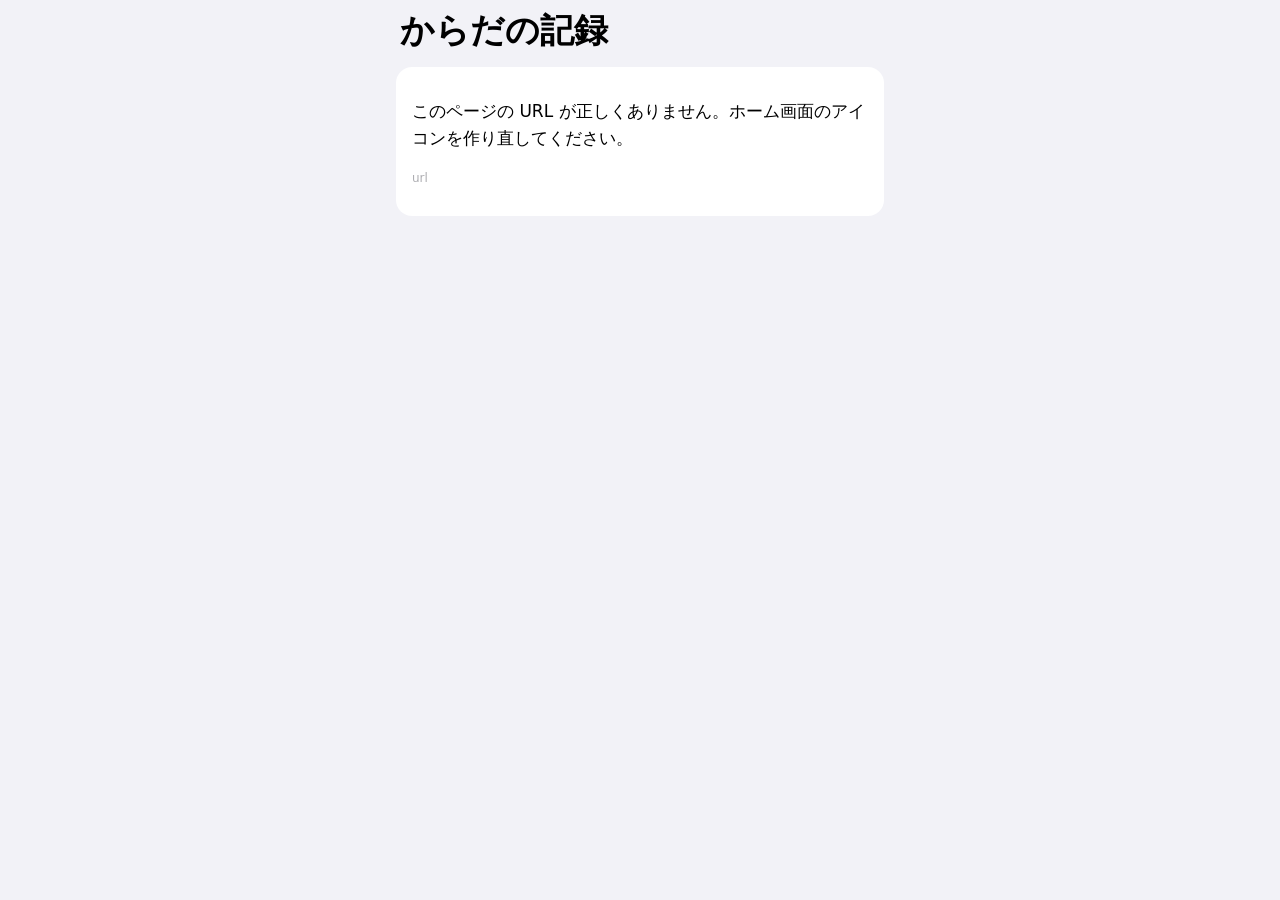
<file: index.html>
<!DOCTYPE html><html lang="ja"><head><meta charset="utf-8"><meta name="viewport" content="width=device-width, initial-scale=1"><meta http-equiv="Content-Security-Policy" content="default-src 'none'; script-src 'self'; style-src 'self'; img-src 'self'; connect-src https://script.google.com https://script.googleusercontent.com; base-uri 'none'; form-action 'none'"><meta name="referrer" content="no-referrer"><meta name="robots" content="noindex, nofollow"><title>からだの記録</title><link rel="stylesheet" href="app.css?v=13"></head><body><main id="app"><p class="loading">読み込み中…</p></main><script src="render.js?v=13"></script><script src="app.js?v=8"></script></body></html>
</file>
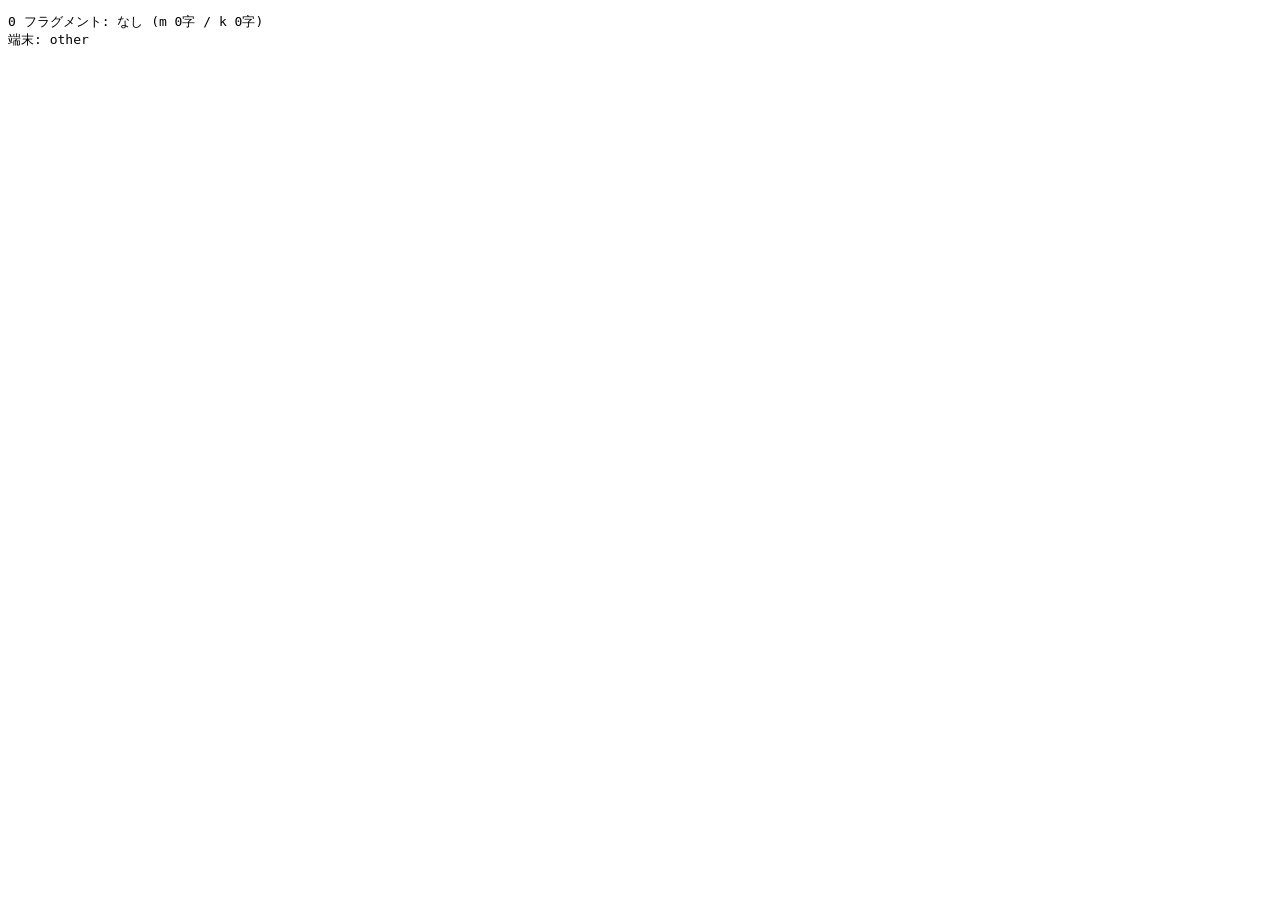
<file: check.html>
<!DOCTYPE html>
<html lang="ja">
<head>
<meta charset="utf-8">
<meta name="viewport" content="width=device-width, initial-scale=1">
<meta http-equiv="Content-Security-Policy" content="default-src 'none'; script-src 'self'; style-src 'self'; connect-src https://script.google.com https://script.googleusercontent.com; base-uri 'none'; form-action 'none'">
<meta name="referrer" content="no-referrer">
<meta name="robots" content="noindex, nofollow">
<title>接続の確認</title>
</head>
<body>
<pre id="out"></pre>
<script src="check.js"></script>
</body>
</html>
</file>
<file: app.css>
:root{--bg:#F2F2F7;--card:#FFF;--text:#000;--sub:#6C6C70;--faint:#AEAEB2;--sep:rgba(60,60,67,.12);--fill:rgba(118,118,128,.12);--ok:#34C759;--sleep:#5E5CE6;--sleep2:#8F8DEE;--sleep3:#C7C6F6;--heart:#FF2D55;--act:#FF9500;--mind:#30B0C7;--avg:#8E8E93;--grid:rgba(60,60,67,.18)}
@media (prefers-color-scheme:dark){:root{--bg:#000;--card:#1C1C1E;--text:#FFF;--sub:#98989F;--faint:#636366;--sep:rgba(84,84,88,.6);--fill:rgba(118,118,128,.24);--ok:#30D158;--sleep:#7D7AFF;--sleep2:#5B59C9;--sleep3:#3A397F;--heart:#FF375F;--act:#FF9F0A;--mind:#40CBE0;--avg:#8E8E93;--grid:rgba(84,84,88,.6)}.seg button[aria-pressed=true],.tz .ra:checked~.range .la,.tz .rb:checked~.range .lb,.tz .rc:checked~.range .lc{background:#636366}}
*{box-sizing:border-box}
body{margin:0;background:var(--bg);color:var(--text);font-family:system-ui,-apple-system,"Hiragino Sans","Noto Sans JP",sans-serif;font-size:17px;line-height:1.6}
.num{font-family:ui-rounded,system-ui,sans-serif;font-variant-numeric:tabular-nums}
.wrap{max-width:520px;margin:0 auto;padding:8px 16px calc(84px + env(safe-area-inset-bottom))}
.spr{position:absolute;width:0;height:0;overflow:hidden}
.ckm{stroke:#fff}
.tin{position:absolute;opacity:0;pointer-events:none}
.loading{color:var(--sub);text-align:center;margin:40px 0}
.date{font-size:13px;font-weight:600;color:var(--sub);margin:14px 4px 0}
h1{font-size:34px;line-height:1.2;font-weight:800;margin:2px 4px 16px}
.sec{display:flex;align-items:baseline;justify-content:space-between;margin:26px 4px 10px}
.sec h2{font-size:22px;font-weight:700;margin:0}
.sec span{font-size:15px;color:var(--sub)}
.card{background:var(--card);border-radius:16px;padding:14px 16px 16px;margin:0 0 12px}
.head{display:flex;align-items:center;gap:6px;font-size:15px;font-weight:600;margin-bottom:6px;white-space:nowrap;overflow:hidden;text-overflow:ellipsis}
.head svg{width:18px;height:18px;flex:none}
.c-neu{color:var(--sub)}.c-sleep{color:var(--sleep)}.c-heart{color:var(--heart)}.c-act{color:var(--act)}.c-mind{color:var(--mind)}
.k-sleep{--c1:var(--sleep);--c2:var(--sleep2);--c3:var(--sleep3)}
.k-heart{--c1:var(--heart);--c2:var(--heart);--c3:var(--heart)}
.k-act{--c1:var(--act);--c2:var(--act);--c3:var(--act)}
.k-other{--c1:var(--sub);--c2:var(--sub);--c3:var(--sub)}
.lead{font-size:20px;font-weight:700;line-height:1.45;margin:4px 0 14px}
.cmp{display:grid;grid-template-columns:auto 1fr;gap:6px 12px;align-items:center}
.cmp .k{font-size:13px;color:var(--sub)}
.cmp .v{font-size:22px;font-weight:700;line-height:1.1}
small{font-size:13px;font-weight:600;color:var(--sub);margin-left:2px}
.bar{display:block;width:100%;height:10px}
.tr{fill:var(--fill)}.ts{fill:var(--sleep)}.ta{fill:var(--faint)}
.q{font-size:17px;font-weight:700;margin:2px 0 12px}
.seg{display:grid;grid-template-columns:repeat(3,1fr);background:var(--fill);border-radius:12px;padding:3px;gap:3px}
.seg button{border:0;background:transparent;font:inherit;font-size:15px;font-weight:600;color:var(--text);min-height:48px;border-radius:10px;white-space:nowrap;padding:0 2px}
.seg button[aria-pressed=true]{background:var(--card)}
#result{font-size:13px;color:var(--sub);margin:8px 0 0}#result:empty{display:none}
.saved{font-size:13px;color:var(--sub);margin:10px 4px}
.fu .fu-what{font-size:16px;margin:8px 4px 0}.fu .sub,.fu .fu-out{font-size:13px;color:var(--sub);margin:4px 4px}
details>summary{list-style:none;cursor:pointer}
summary::-webkit-details-marker{display:none}
.ans>summary,.pastwrap>summary{display:flex;align-items:center;gap:6px;font-size:15px;font-weight:600;min-height:28px}
.ans>summary svg{width:18px;height:18px;flex:none;color:var(--ok)}
.ans>summary:after,.pastwrap>summary:after,.gedit>summary:after,.tag:after{content:"";width:8px;height:8px;border-right:2px solid var(--faint);border-bottom:2px solid var(--faint);transform:rotate(-45deg);margin-left:auto;flex:none}
.ans[open]>summary:after,.pastwrap[open]>summary:after,.gedit[open]>summary:after,details[open]>summary .tag:after{transform:rotate(45deg)}
.ans[open]>summary{margin-bottom:10px}
.msg p{margin:0 0 .9em;line-height:1.8}.msg p:last-child{margin:0}
.msg .coda,.in .coda{color:var(--sub)}
.grid{display:grid;grid-template-columns:1fr 1fr;gap:12px}
.tile{background:var(--card);border-radius:16px;padding:12px 14px 14px;min-height:118px;min-width:0}
.tile.flat,.tile.go{display:flex;flex-direction:column}
.tile.go{cursor:pointer}
.tile .head{font-size:13px}
.tile.flat .head,.tile.go .head{margin-bottom:auto}
.tile .big{font-size:28px;font-weight:700;line-height:1.15;margin-top:10px}
.tile .avg{font-size:13px;color:var(--sub);margin-top:2px;line-height:1.4}
.pill{display:inline-block;font-size:12px;font-weight:600;padding:1px 8px;border-radius:999px;background:var(--fill);margin-top:6px;align-self:flex-start}
.tz .p7,.tz .p90{display:none}
.tz .ra:checked~.charts .p7{display:block}.tz .ra:checked~.charts .p28{display:none}
.tz .rc:checked~.charts .p90{display:block}.tz .rc:checked~.charts .p28{display:none}
.tz .ra:checked~.range .la,.tz .rb:checked~.range .lb,.tz .rc:checked~.range .lc{background:var(--card)}
.chart{margin:0 0 18px;scroll-margin-top:12px}
.tabs{position:fixed;left:0;right:0;bottom:0;display:flex;background:var(--card);border-top:.5px solid var(--sep);padding-bottom:env(safe-area-inset-bottom);z-index:2}
.tabs button{flex:1;font:inherit;font-size:13px;font-weight:600;color:var(--sub);background:transparent;border:0;min-height:52px}
.tabs button[aria-selected=true]{color:var(--text)}
.dot{display:inline-block;width:8px;height:8px;border-radius:50%;background:var(--mind);margin-left:4px;vertical-align:top}
.today .lead{margin:4px 4px 6px}.today .sub{font-size:13px;color:var(--sub);margin:4px 4px}
.gedit{margin:8px 4px 0}.gedit>summary{display:flex;align-items:center;font-size:15px;font-weight:600;min-height:44px}
.ask-item.past{background:var(--card);border-radius:16px;padding:12px 16px;margin:0 0 12px}.ask-item .at{font-size:12px;color:var(--sub);margin:0 0 4px}
.plist{padding-top:4px}
.range{display:grid;grid-auto-flow:column;grid-auto-columns:1fr;background:var(--fill);border-radius:10px;padding:2px;margin:6px 0 14px}
.range label{min-height:36px;display:flex;align-items:center;justify-content:center;border-radius:8px;font-size:15px;font-weight:600;cursor:pointer}
.ct{font-size:15px;font-weight:600;margin:0 0 2px}
.when{font-size:13px;color:var(--sub);margin:0 0 10px}
.none{font-size:13px;color:var(--sub)}
svg.plot{width:100%;height:auto;display:block;overflow:visible}
.gr path{stroke:var(--grid);stroke-width:1}
.tx{font-size:12px;fill:var(--sub)}.m{text-anchor:middle}
.pb{fill:none;stroke:var(--c1)}
.cb{fill:var(--c1)}.cz{fill:none;stroke:var(--c1);stroke-width:2}
.s0{fill:var(--c1)}.s1{fill:var(--c2)}.s2{fill:var(--c3)}
.pt{fill:var(--c1)}.pl{stroke:var(--card);stroke-width:2}
.f{opacity:.45}
.av path{fill:none;stroke:var(--avg);stroke-width:1.5;stroke-dasharray:3 3;stroke-linecap:round}
.keys{display:flex;flex-wrap:wrap;gap:4px 14px;font-size:13px;color:var(--sub);margin-top:8px}
.keys span{white-space:nowrap}
.keys b{display:inline-block;width:9px;height:9px;border-radius:50%;margin-right:5px}
.kd{background:var(--c1)}.kr{background:var(--c2)}.kl{background:var(--c3)}
.ka{display:inline-block;width:14px;border-top:2px dashed var(--avg);vertical-align:middle;margin-right:5px}
.pastwrap{padding:14px 16px}
.list{margin:10px -16px -16px}
.list details{border-top:.5px solid var(--sep)}
.list summary{display:flex;align-items:center;gap:12px;min-height:60px;padding:10px 16px}
.dt{font-size:17px;font-weight:600}.ds{font-size:13px;color:var(--sub)}
.tag{margin-left:auto;font-size:13px;color:var(--sub);display:flex;align-items:center}
.tag:after{margin-left:8px}
.in{padding:0 16px 16px;font-size:16px;line-height:1.8}.in p{margin:0 0 .6em}
.reply{display:flex;justify-content:flex-end;margin-top:10px}
.reply span{background:var(--sleep);color:#fff;border-radius:18px 18px 4px 18px;padding:6px 12px;font-size:15px}
.reply small{display:block;text-align:right;font-size:11px;margin:2px 0 0;color:var(--sub)}
.notes{font-size:12px;color:var(--faint);text-align:center;margin:20px 0 0}
.notes p{margin:0 0 4px}
.err .code{font-size:12px;color:var(--faint)}
.stale{font-size:13px;color:var(--sub);background:var(--fill);border-radius:10px;padding:8px 12px;margin:0 0 12px}
.clr{text-align:center;margin:16px 0 0}
.clr button{font:inherit;font-size:13px;color:var(--sub);background:transparent;border:1px solid var(--sep);border-radius:999px;min-height:40px;padding:0 16px}
[hidden]{display:none}
.ask textarea{display:block;width:100%;font:inherit;font-size:16px;color:var(--text);background:var(--fill);border:0;border-radius:10px;padding:10px 12px;margin:0 0 8px;resize:vertical}
.ask p{margin:0 0 8px}
.hint{font-size:13px;color:var(--sub);margin:0 4px 8px}
.ask-item .ans{white-space:pre-wrap;background:var(--fill);border-radius:10px;padding:10px 12px;margin:0 0 8px}
.ask-item{margin:0 0 12px}
.ask-q{font-size:15px;color:var(--sub);white-space:pre-wrap}
.ask-st{font-size:13px;color:var(--sub);margin:0}.ask-st:empty{display:none}
.ask button{font:inherit;font-size:16px;font-weight:600;color:var(--text);background:var(--fill);border:0;border-radius:10px;min-height:44px;padding:0 20px}
.ask button:disabled{opacity:.5}
.goal .goal-text{font-size:16px;margin:8px 4px 0}.goal .sub,.goal .goal-out{font-size:13px;color:var(--sub);margin:4px 4px}.goal .goal-form{display:flex;flex-direction:column;gap:8px;margin:8px 4px}.goal select{font:inherit;font-size:16px;color:var(--text);background:var(--fill);border:0;border-radius:10px;min-height:44px;padding:0 12px;width:100%}.goal button{font:inherit;font-size:16px;font-weight:600;color:var(--text);background:var(--fill);border:0;border-radius:10px;min-height:44px;padding:0 20px}
.yt{font-size:12px;fill:var(--text);text-anchor:end}.yu{font-size:11px;fill:var(--sub);text-anchor:end}
.ln{fill:none;stroke:var(--c1);stroke-width:1.5;stroke-linecap:round;stroke-linejoin:round}.mk{fill:var(--c1)}
.al{font-size:11px;fill:var(--avg);text-anchor:end}.al text,.il text{paint-order:stroke;stroke:var(--card);stroke-width:3px;stroke-linejoin:round}.il{font-size:11px;fill:var(--text)}
.hit{fill:transparent;pointer-events:all;cursor:pointer}.hit.on{fill:var(--fill)}
.rng{list-style:none;margin:8px 0 0;padding:0;font-size:13px;color:var(--text)}.rng li{margin:2px 0}
.ea{text-anchor:end}
.tile .sp{display:block;width:100%;height:28px;margin-top:8px}
.sp .sl{fill:none;stroke:var(--c1);stroke-width:1.5;stroke-linecap:round;stroke-linejoin:round}.sp .sd{stroke-width:3.5}
.sa{fill:none;stroke:var(--avg);stroke-width:1;stroke-dasharray:3 3}.sz{fill:none;stroke:var(--sub);stroke-width:1}.se{fill:var(--c1)}
.bz path{fill:none;stroke:var(--sub);stroke-width:1.5}.kz{display:inline-block;width:14px;border-top:2px solid var(--sub);vertical-align:middle;margin-right:5px}
.mgg{display:grid;grid-template-columns:repeat(7,1fr);gap:4px}.mc{display:flex;flex-direction:column;align-items:center;font-size:11px;line-height:1.5;min-width:0}.mc b{font-weight:600;color:var(--sub)}
.pls{margin:-8px 4px 18px}.plh{font-size:12px;color:var(--sub);margin:0 0 4px}.pls ul{margin:0;padding-left:1.2em;font-size:13px;line-height:1.6}
.xs .xd{border-top:.5px solid var(--sep);padding:8px 0 6px}
.xdt{font-size:13px;font-weight:600;color:var(--sub);margin:0 0 4px}
.xs ul{margin:0;padding:0;list-style:none}
.xs li{font-size:14px;line-height:1.55;margin:0 0 4px}
.xs li b{display:inline-block;min-width:2.6em;font-weight:600;margin-right:6px}
.xs li small{display:block;font-size:12px;color:var(--sub);padding-left:3em}
.xn{font-size:13px;line-height:1.6;margin:4px 0 0}
.xn b{display:block;font-weight:600;color:var(--sub)}
</file>
